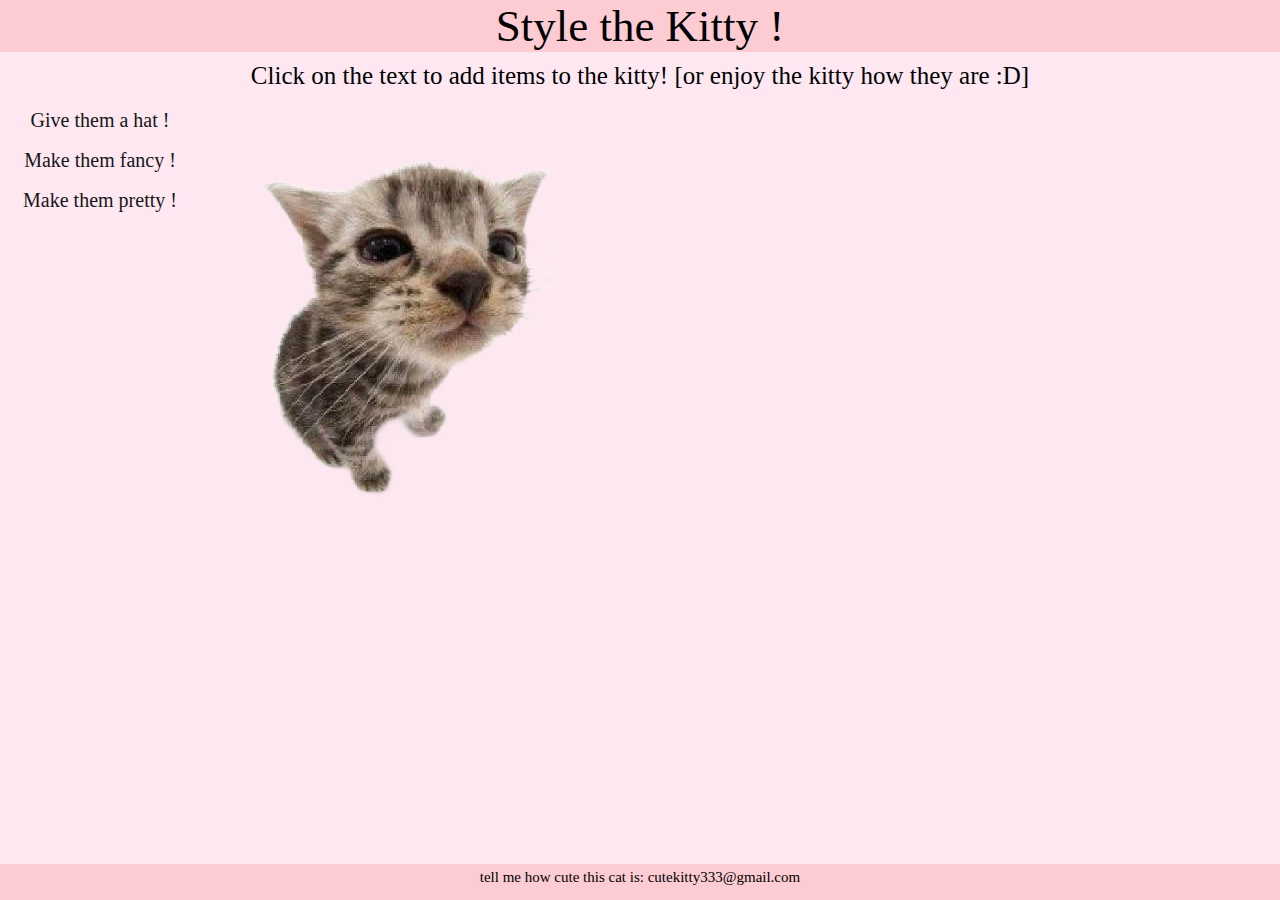
<file: index.html>
<!DOCTYPE html>
<html>
  <head>
    <meta charset="utf-8">
    <meta name="viewport" content="width=device-width">
    <title>replit</title>
    <link href="css/index.css" rel="stylesheet" type="text/css"/>

  </head>

<header>

  <div class="header">
    <heading>Style the Kitty !</heading>
  </div>

</header>
  

<body>
  <main align="middle">
<p class="instructions">Click on the text to add items to the kitty! [or enjoy the kitty how they are :D] </p[>
  <div class="holder">
    <div class="options">
          <ul>
            <li class="bottom-list-item"><a href="Cowboy.html"> Give them a hat ! </li>
            <li class="bottom-list-item"><a href="Fancy.html"> Make them fancy !</li>
            <li class="bottom-list-item"><a href="Pretty.html"> Make them pretty !</li></a>
          </ul>
      </div>
      <img src="kitty.png" alt="kitty">
  </div>
  
  </main>
</body>


<footer class="footer">
     <p class="socials"> tell me how cute this cat is: cutekitty333@gmail.com </p>
</footer>

</html>
</file>
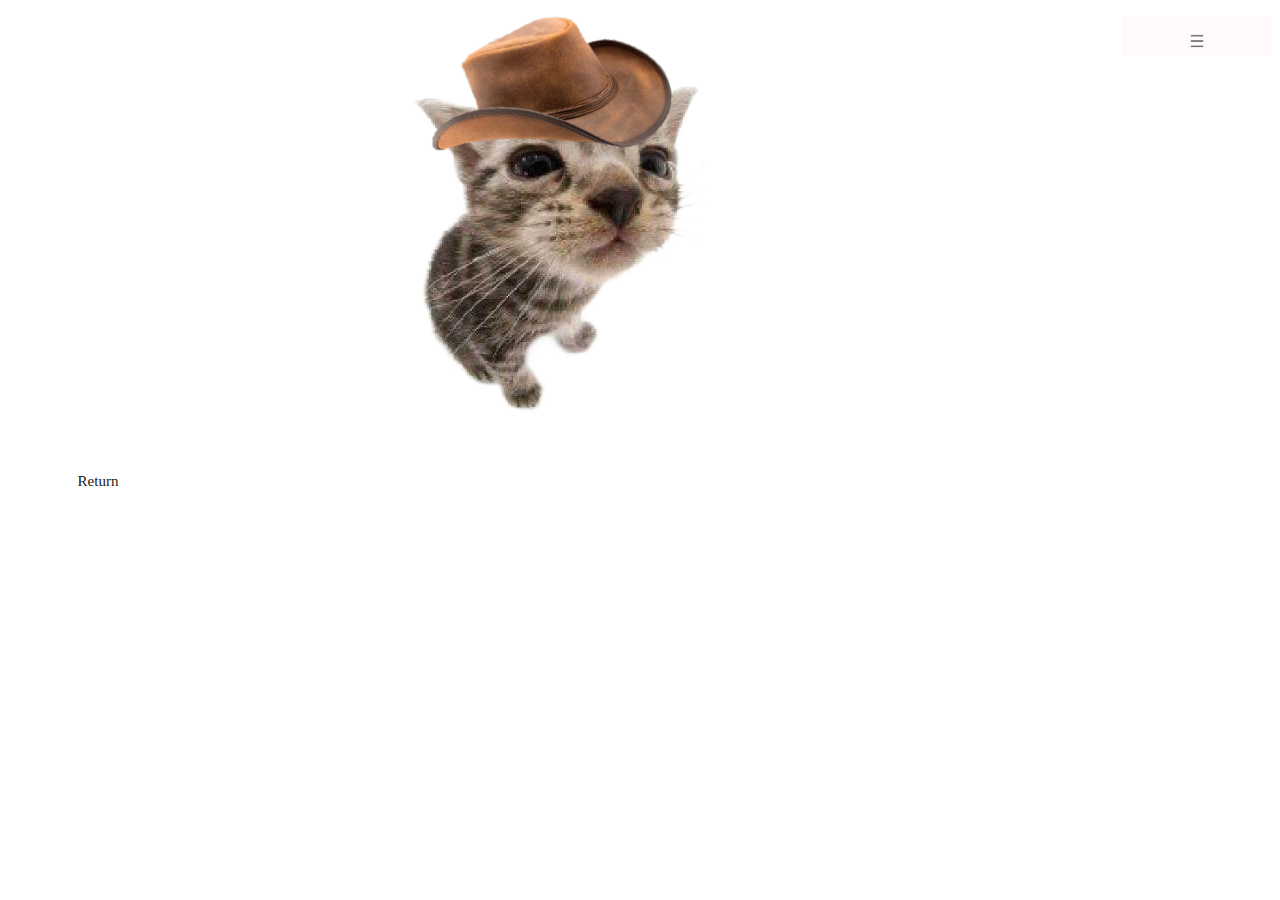
<file: Cowboy.html>
<!DOCTYPE html>
<html lang="en">
<head>
  <meta charset="UTF-8">
  <meta name="viewport" content="width=device-width, initial-scale=1.0">
  <link rel="stylesheet" href="css/Cowboy.css" type="text/css">
  <title>Document</title>
</head>

<header class="navheader">
<nav>
    <ul>
      <li class="top-list-item"><a href= "#"><img src="hambergermenu.png" alt="<3" height="50" width="50">
        <ul>
          <li class="top-list-item"><a href="index.html"> Homepage </li>
          <li class="top-list-item"><a href="Pretty.html"> Pretty Kitty </li>
          <li class="top-list-item"><a href="Fancy.html"> Fancy Kitty </li></a>
        </ul>
      </li>
    </ul>
    </nav> 
</header>

<body>
  
  <main align="middle">
    <img src="kittywiththehat.png" alt="cowboykitty" align="middle">
    <ul>
      <li class="ButtonReturn"> <a href="index.html"> Return </li></a>
    </ul> 
  </main>

</body>


</html>
</file>
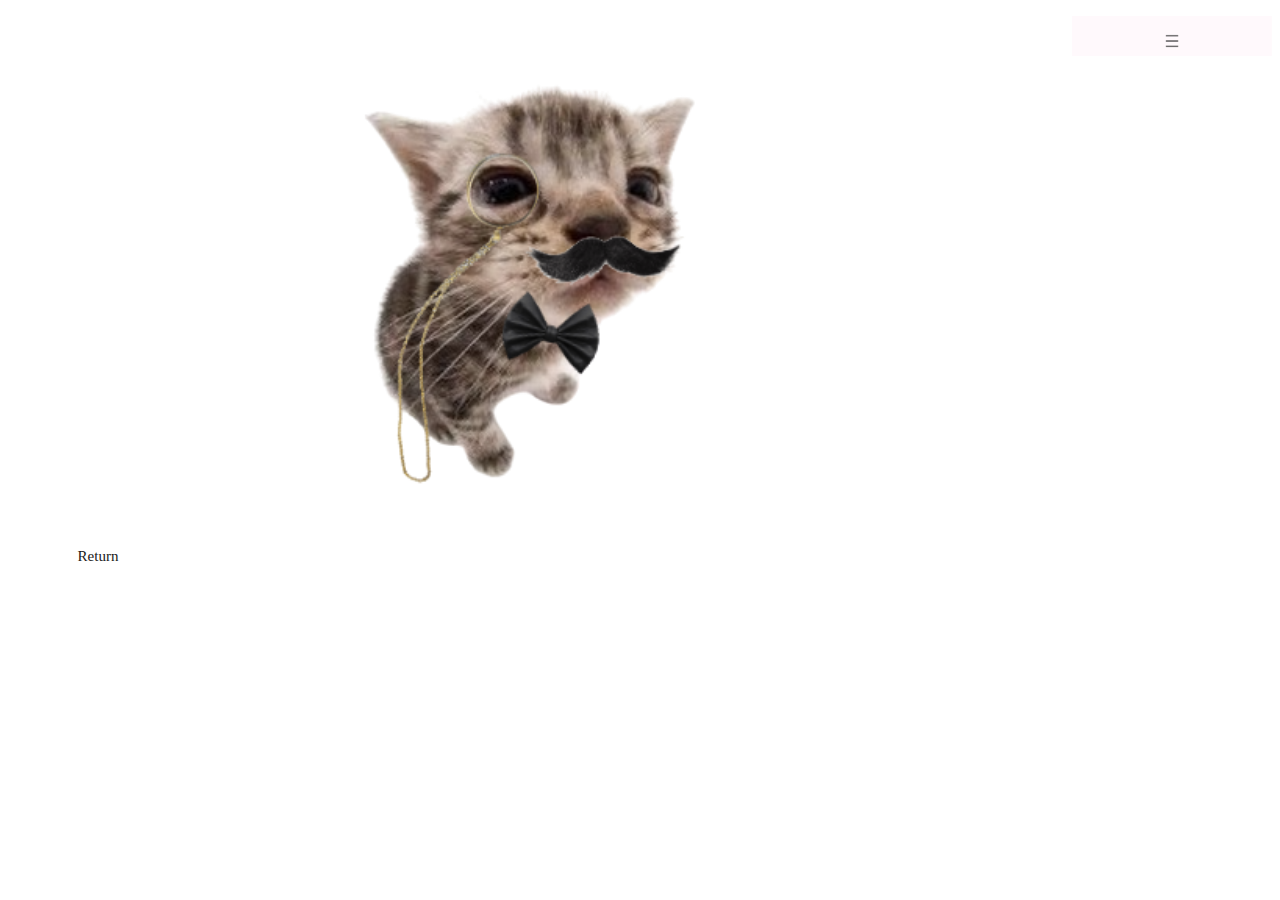
<file: Fancy.html>
<!DOCTYPE html>
<html lang="en">
<head>
  <meta charset="UTF-8">
  <meta name="viewport" content="width=device-width, initial-scale=1.0">
  <link rel="stylesheet" href="css/Fancy.css" type="text/css">
  <title>Document</title>
</head>

<body>
  <nav>
    <ul>
      <li class="top-list-item"><a href= "#"><img src="hambergermenu.png" alt="<3" height="50" width="50">
        <ul>
          <li class="top-list-item"><a href="index.html"> Homepage </li>
          <li class="top-list-item"><a href="Cowboy.html"> Cowboy Kitty </li>
          <li class="top-list-item"><a href="Pretty.html"> Pretty Kitty </li>
        </ul>
      </li>
    </ul>
    </nav>


  <main align="middle">
    <img src="fancykitty.png" alt="fancykitty" height="500" width="500">
    <ul>
      <li class="ButtonReturn"> <a href="index.html"> Return </li>
    </ul>
    
  </main>
</body>


</html>
</file>
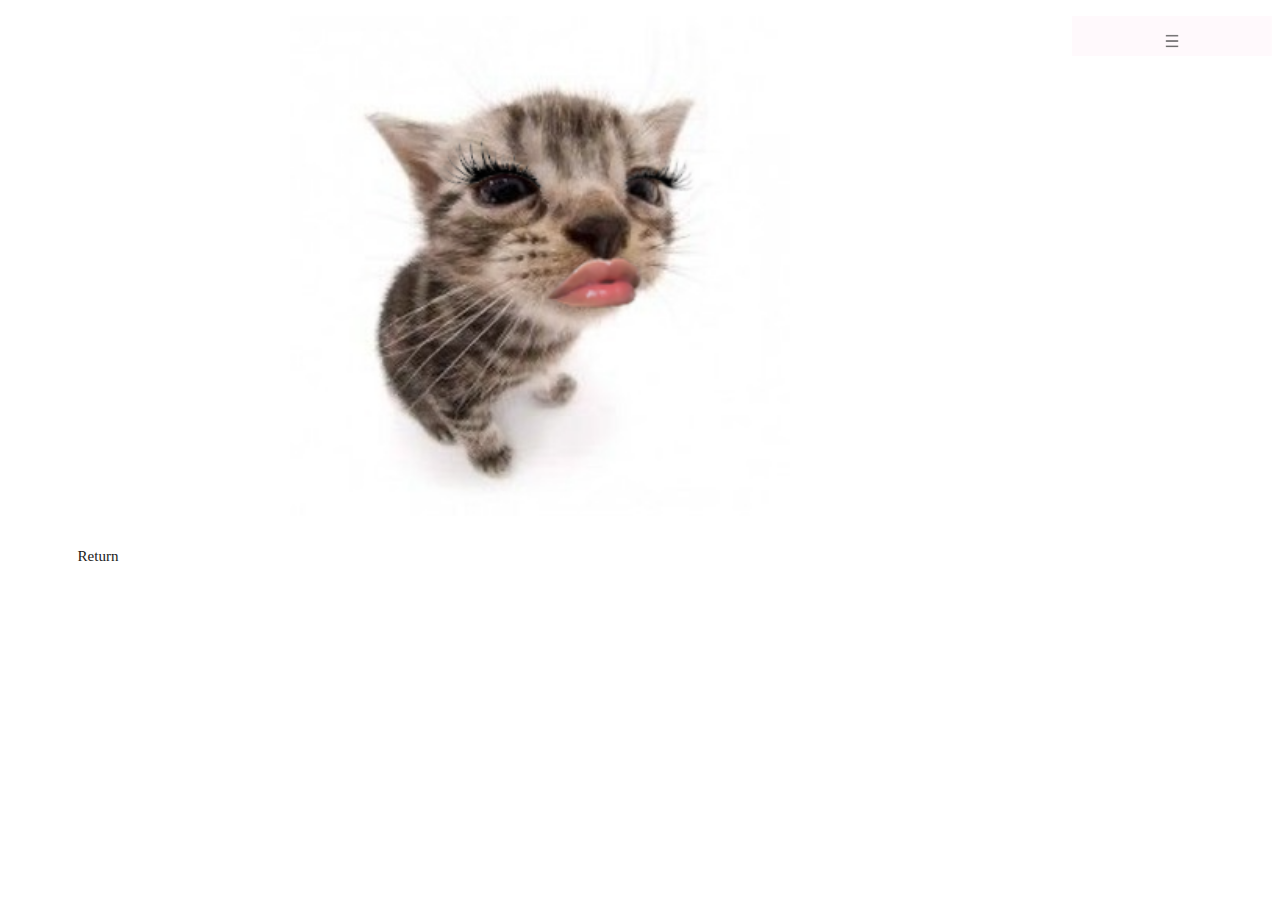
<file: Pretty.html>
<!DOCTYPE html>
<html lang="en">
<head>
  <meta charset="UTF-8">
  <meta name="viewport" content="width=device-width, initial-scale=1.0">
  <link rel="stylesheet" href="css/Pretty.css" type="text/css">
  <title>Document</title>
</head>


<body>
  <nav>
    <ul>
      <li class="top-list-item"><a href= "#"><img src="hambergermenu.png" alt="<3" height="50" width="50">
        <ul>
          <li class="top-list-item"><a href="index.html"> Homepage </li>
          <li class="top-list-item"><a href="Cowboy.html"> Cowboy Kitty </li>
          <li class="top-list-item"><a href="Fancy.html"> Fancy Kitty </li>
        </ul>
      </li>
    </ul>
    </nav>

  <main align="middle">
    <img src="prettykitty.png" alt="prettykitty" height="500" width="500">
    <ul>
      <li class="ButtonReturn"> <a href="index.html"> Return </li>
    </ul>
    
  </main>
</body>


</html>
</file>
<file: css/index.css>
* {
  padding: 0px;
  margin: 0px;
}

body {
  background-color: rgb(253, 232, 241);
}

/* HEADER */

.header {
  font-size: 45px;
  text-align: center;
  background-color: rgb(253, 204, 211);

  margin: 0px;
  padding: 0px;

  width: 100%;
}


.instructions {
  font-size: 25px;
  padding: 10px;

  background-color: rgb(253, 232, 241);
}

/* BOTTOM LIST ITEMS */
.bottom-list-item {
  margin: 0px;
  padding: 0px;
  list-style: none;
  
  font-family: 'Ariel';

  float: center;
  width: 200px;
  height: 40px;
  
  opacity: .9;
  line-height: 40px;
  text-align: center;
  font-size: 20px;
}
.bottom-list-item a {
  text-decoration: none;
  color: black;
}

.bottom-list-item:hover {
  background-color: lightpink;
}

.holder {
  display:flex;
  position: static;

  background-color: rgb(253, 232, 241);
}

/* FOOTER CSS */

.socials {
  margin: 0px;
  padding: 5px;
  
  font-family: 'Ariel';
  font-size: 15px;
  text-decoration: none;
  color: black;
  text-align: center;
}

.footer {
  background-color: rgb(253, 204, 211);
  text-align: center;
  position: absolute;
  bottom: 0;
  width: 100%;
  height: 4%;
}
</file>
<file: css/Cowboy.css>
/* BUTTON RETURN */
.ButtonReturn {
  margin: 0px;
  padding: 0px;
  list-style: none;
  
  font-family: 'Ariel';

  float: center;
  width: 100px;
  height: 40px;
  
  opacity: .9;
  line-height: 40px;
  text-align: center;
  font-size: 15px;
}

.ButtonReturn a {
  text-decoration: none;
  color: black;
}

.ButtonReturn:hover {
  background-color: lightpink;
}

/* HAMBERGER MENU DROP DOWN */
.top-list-item {
  float: right;
  width: 150px;
  height: 40px;
  background-color: #FFF9FC;
  
  opacity: .9;
  line-height: 40px;
  text-align: center;
  font-size: 20px;

  list-style: none;
}

.top-list-item a{
   text-decoration: none;
  color: black;
  display: block;
}

.top-list-item a:hover {
   background-color: lightpink;
}


ul li ul li{
  display: none;
}

ul li:hover ul li{
  display: block
}
</file>
<file: css/Fancy.css>
/* BUTTON RETURN */

.ButtonReturn {
  margin: 0px;
  padding: 0px;
  list-style: none;
  
  font-family: 'Ariel';

  float: center;
  width: 100px;
  height: 40px;
  
  opacity: .9;
  line-height: 40px;
  text-align: center;
  font-size: 15px;
}

.ButtonReturn a {
  text-decoration: none;
  color: black;
}

.ButtonReturn:hover {
  background-color: lightpink;
}

/* TOP LIST ITEMS */
.top-list-item {
  float: right;
  width: 200px;
  height: 40px;
  background-color: #FFF9FC;
  
  opacity: .9;
  line-height: 40px;
  text-align: center;
  font-size: 20px;
}

/* BOTTOM LIST ITEMS */
.bottom-list-item {
  float: left;
  width: 200px;
  height: 40px;
  
  opacity: .9;
  line-height: 40px;
  text-align: center;
  font-size: 20px;

  margin: 0px;
  padding: 0px;
 
}

ul{
  list-style: none;
}

ul li a{
  text-decoration: none;
  color: black;
  display: block;
}

ul li a:hover{
  background-color: lightpink;
}

ul li ul li{
  display: none;
}

ul li:hover ul li{
  display: block
}
</file>
<file: css/Pretty.css>
/* BUTTON RETURN */

.ButtonReturn {
  margin: 0px;
  padding: 0px;
  list-style: none;
  
  font-family: 'Ariel';

  float: center;
  width: 100px;
  height: 40px;
  
  opacity: .9;
  line-height: 40px;
  text-align: center;
  font-size: 15px;
}

.ButtonReturn a {
  text-decoration: none;
  color: black;
}

.ButtonReturn:hover {
  background-color: lightpink;
}

/* TOP LIST ITEMS */
.top-list-item {
  float: right;
  width: 200px;
  height: 40px;
  background-color: #FFF9FC;
  
  opacity: .9;
  line-height: 40px;
  text-align: center;
  font-size: 20px;
}

/* BOTTOM LIST ITEMS */
.bottom-list-item {
  float: left;
  width: 200px;
  height: 40px;
  
  opacity: .9;
  line-height: 40px;
  text-align: center;
  font-size: 20px;

  margin: 0px;
  padding: 0px;
 
}

ul{
  list-style: none;
}

ul li a{
  text-decoration: none;
  color: black;
  display: block;
}

ul li a:hover{
  background-color: lightpink;
}

ul li ul li{
  display: none;
}

ul li:hover ul li{
  display: block
}
</file>
